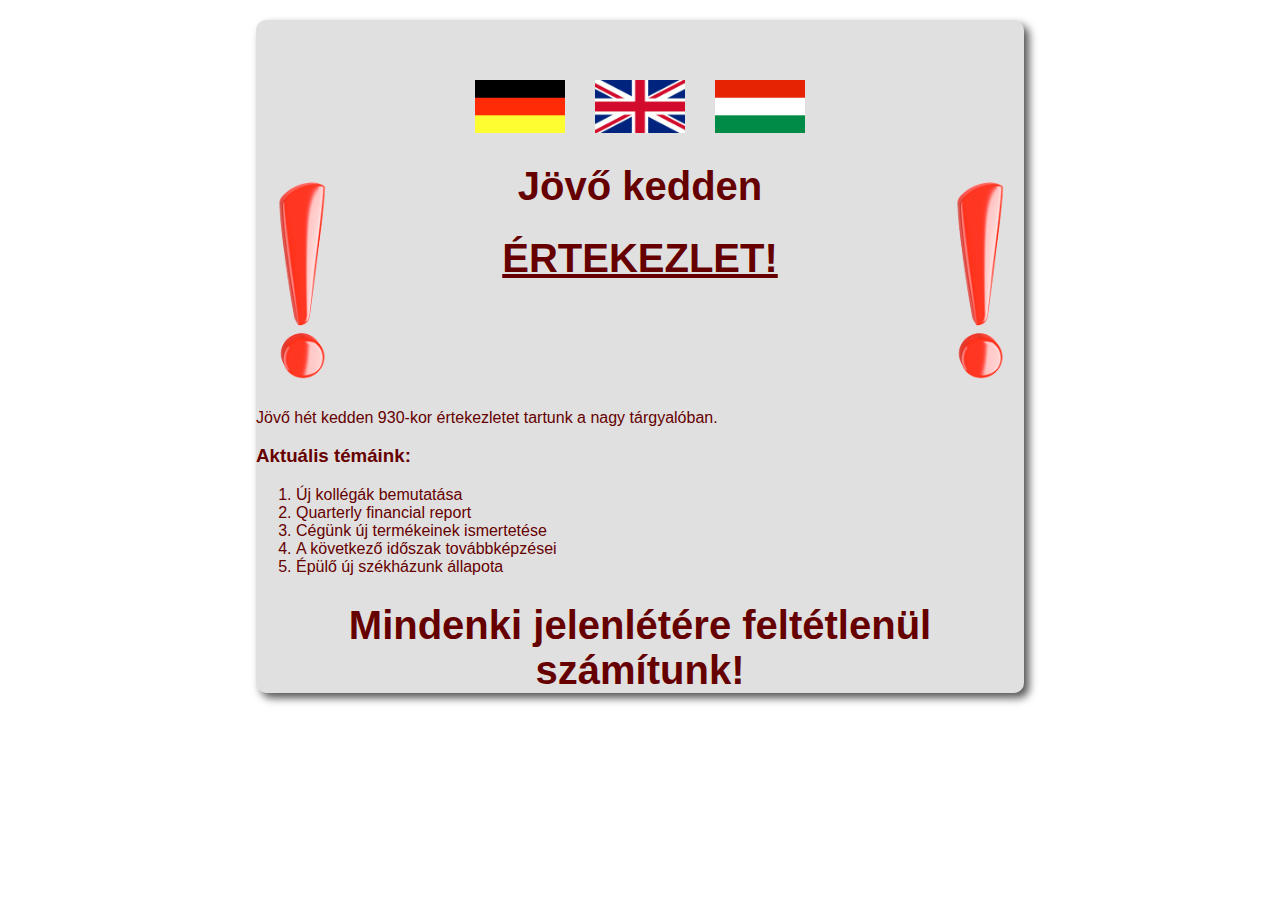
<file: index.html>
<!DOCTYPE html>
<html lang="hu">
<head>
    <meta charset="UTF-8">
    <meta name="viewport" content="width=device-width, initial-scale=1.0">
    <title>munka megbeszélés</title>
    <meta http-equiv='refresh' content='5' />
    <link rel="stylesheet" href="./stilus.css">
</head>
<body>
    <div>
        <div class="kulso"></div>
          <div class="zaszlo">
              <a href="./nemet.html"><img src="./images/de.png" alt="de"/></a>
              <a href="./angol.html"><img id='kozep' src="./images/en.png" alt="en"/></a>
              <a href="#"><img src="./images/hu.png" alt="hu"/></a>
         </div>
         <div class="felkiálto">
             <img src="./images/jel.png" alt="felkiálto" id="bal" />
             <img src="./images/jel.png" alt="felkiálto" id="jobb" />
             <h1>Jövő kedden</h1>
             <h1><ins>ÉRTEKEZLET!</ins></h1>
             <div>
                 <div class="szoveg"></div>
                 <h2><b class="Tisztelt Kollégák!"></b></h2> 
                 <p>Jövő hét kedden 930-kor értekezletet tartunk a nagy tárgyalóban.</p>   
                 <h3>Aktuális témáink:</h3> 
                 <ol>
                     <li>Új kollégák bemutatása</li>
                     <li>Quarterly financial report</li>
                     <li>Cégünk új termékeinek ismertetése</li>
                     <li>A következő időszak továbbképzései</li>
                     <li>Épülő új székházunk állapota</li>
                 </ol>  
                <h1>Mindenki jelenlétére feltétlenül számítunk!</h1>    
                </div>

             
         </div>
    </div>
    
</body>
</html>
</file>
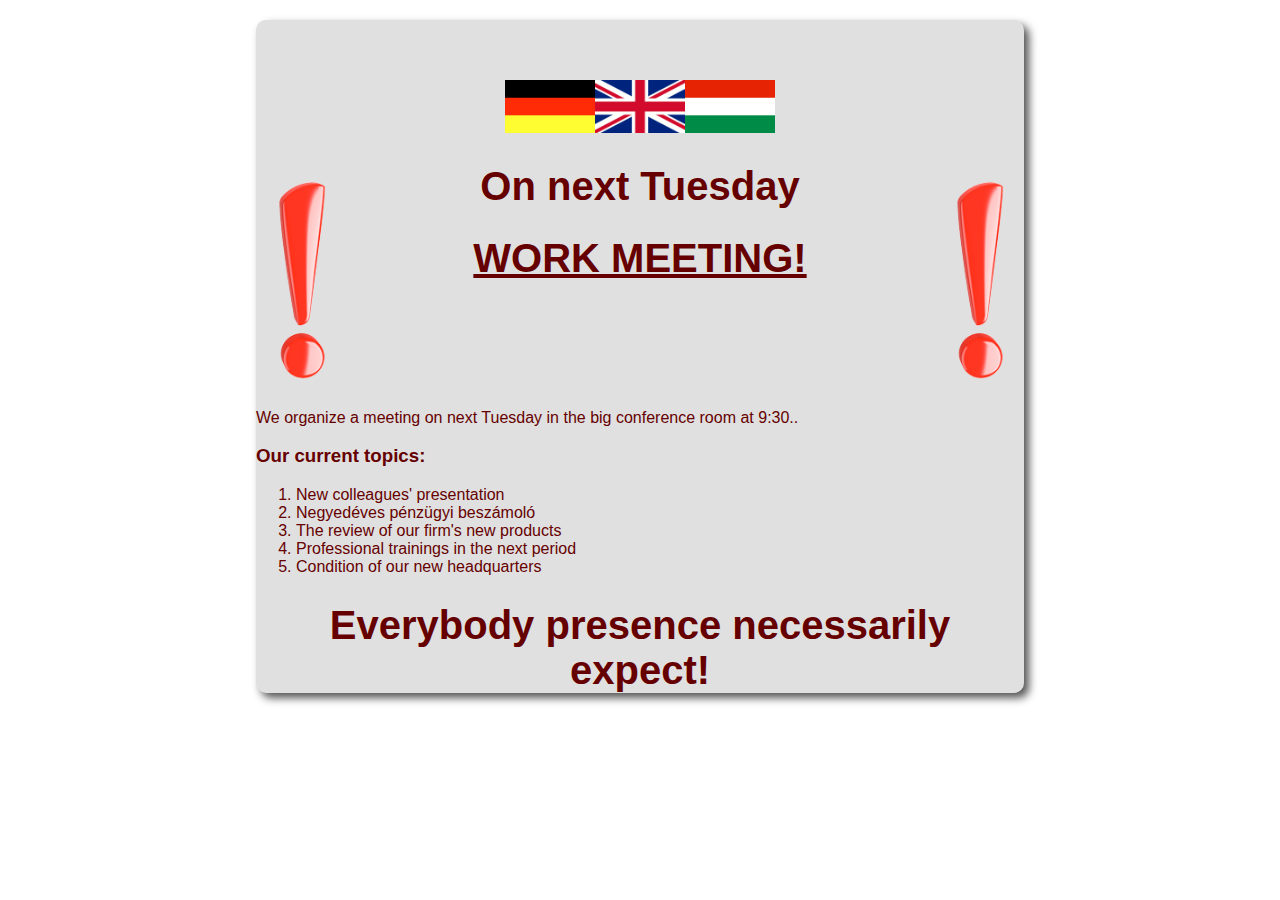
<file: angol.html>
<!DOCTYPE html>
<html lang="hu">
<head>
    <meta charset="UTF-8">
    <meta name="viewport" content="width=device-width, initial-scale=1.0">
    <title>work meeting</title>
    <meta http-equiv='refresh' content='5' />
    <link rel="stylesheet" href="./stilus.css">
</head>
<body>
    <div>
        <div class="kulso"></div>
          <div class="zaszlo">
              <a href="./nemet.html"><img src="./images/de.png" alt="de"/></a>
              <a href="#"><img src="./images/en.png" alt="hu"/></a>
              <a href="./index.html"><img src="./images/hu.png" alt="de"/></a>
         </div>
         <div class="felkiálto">
             <img src="./images/jel.png" alt="felkiálto" id="bal" />
             <img src="./images/jel.png" alt="felkiálto" id="jobb" />
             <h1>On next Tuesday</h1>
             <h1><ins>WORK MEETING!</ins></h1>
             <div>
                 <div class="szoveg"></div>
                 <h2><b class="Dear Colleagues,!"></b></h2> 
                 <p>We organize a meeting on next Tuesday in the big conference room at 9:30..</p>   
                 <h3>Our current topics:</h3> 
                 <ol>
                     <li>New colleagues' presentation</li>
                     <li>Negyedéves pénzügyi beszámoló</li>
                     <li>The review of our firm's new products</li>
                     <li>Professional trainings in the next period</li>
                     <li>Condition of our new headquarters </li>
                 </ol>  
                <h1>Everybody presence necessarily expect!</h1>    
                </div>

             
         </div>
    </div>
    
</body>
</html>
</file>
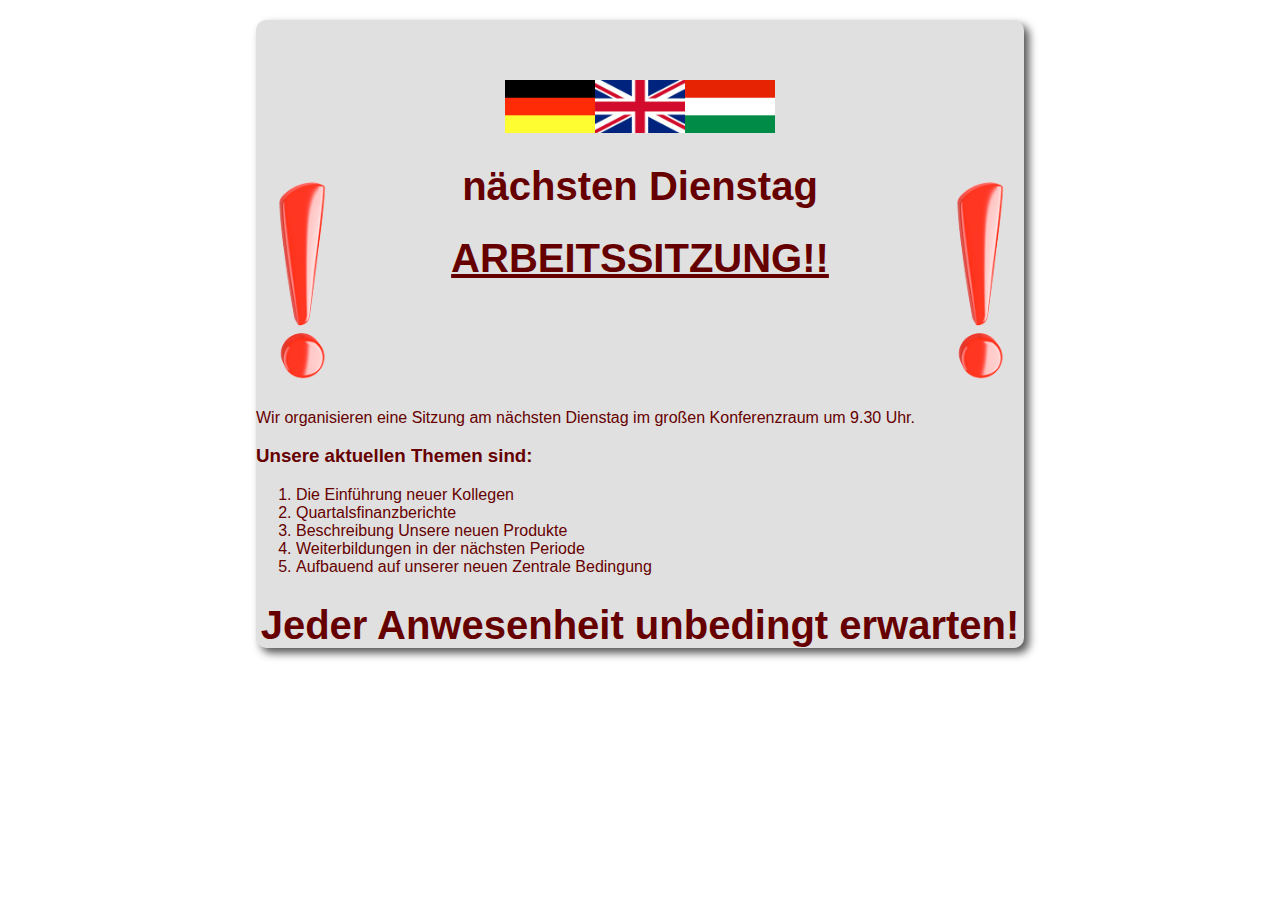
<file: nemet.html>
<!DOCTYPE html>
<html lang="hu">
<head>
    <meta charset="UTF-8">
    <meta name="viewport" content="width=device-width, initial-scale=1.0">
    <title>ARBEITSSITZUNG!</title>
    <meta http-equiv='refresh' content='5' />
    <link rel="stylesheet" href="./stilus.css">
</head>
<body>
    <div>
        <div class="kulso"></div>
          <div class="zaszlo">
              <a href="#"><img src="./images/de.png" alt="de"/></a>
              <a href="./angol.html"><img src="./images/en.png" alt="en"/></a>
              <a href="./index.html"><img src="./images/hu.png" alt="hu"/></a>
         </div>
         <div class="felkiálto">
             <img src="./images/jel.png" alt="felkiálto" id="bal" />
             <img src="./images/jel.png" alt="felkiálto" id="jobb" />
             <h1>nächsten Dienstag</h1>
             <h1><ins>ARBEITSSITZUNG!!</ins></h1>
             <div>
                 <div class="szoveg"></div>
                 <h2><b class="Liebe Kolleginnen und Kollegen!"></b></h2> 
                 <p>Wir organisieren eine Sitzung am nächsten Dienstag im großen Konferenzraum um 9.30 Uhr. </p>   
                 <h3>Unsere aktuellen Themen sind:</h3> 
                 <ol>
                     <li>Die Einführung neuer Kollegen</li>
                     <li>Quartalsfinanzberichte</li>
                     <li>Beschreibung Unsere neuen Produkte</li>
                     <li>Weiterbildungen in der nächsten Periode</li>
                     <li>Aufbauend auf unserer neuen Zentrale Bedingung </li>
                 </ol>  
                <h1>Jeder Anwesenheit unbedingt erwarten!</h1>    
                </div>

             
         </div>
    </div>
    
</body>
</html>
</file>
<file: stilus.css>
* {
    font-family: Arial;
    color: #660000;
}

html {
    background-color: #fff;
}

body {
    background-color: #E0E0E0;
    width: 60%;
    margin: auto;
    padding-top: 60px;
    margin-top: 20px;
    border-radius: 10px;
    box-shadow: 5px 5px 8px #555555;
}

.zaszlo {
    display: flex;
    justify-content: center;
    align-items: center;
}

img {
    width: 90px;
}

#kozep {
    margin: 0px 30px;
}

#bal {
    float: left;
}

#jobb {
    float: right;
}
h1 {
    font-size: 40px;
    text-align: center;
}
.szoveg {
    clear: both;
}
</file>
